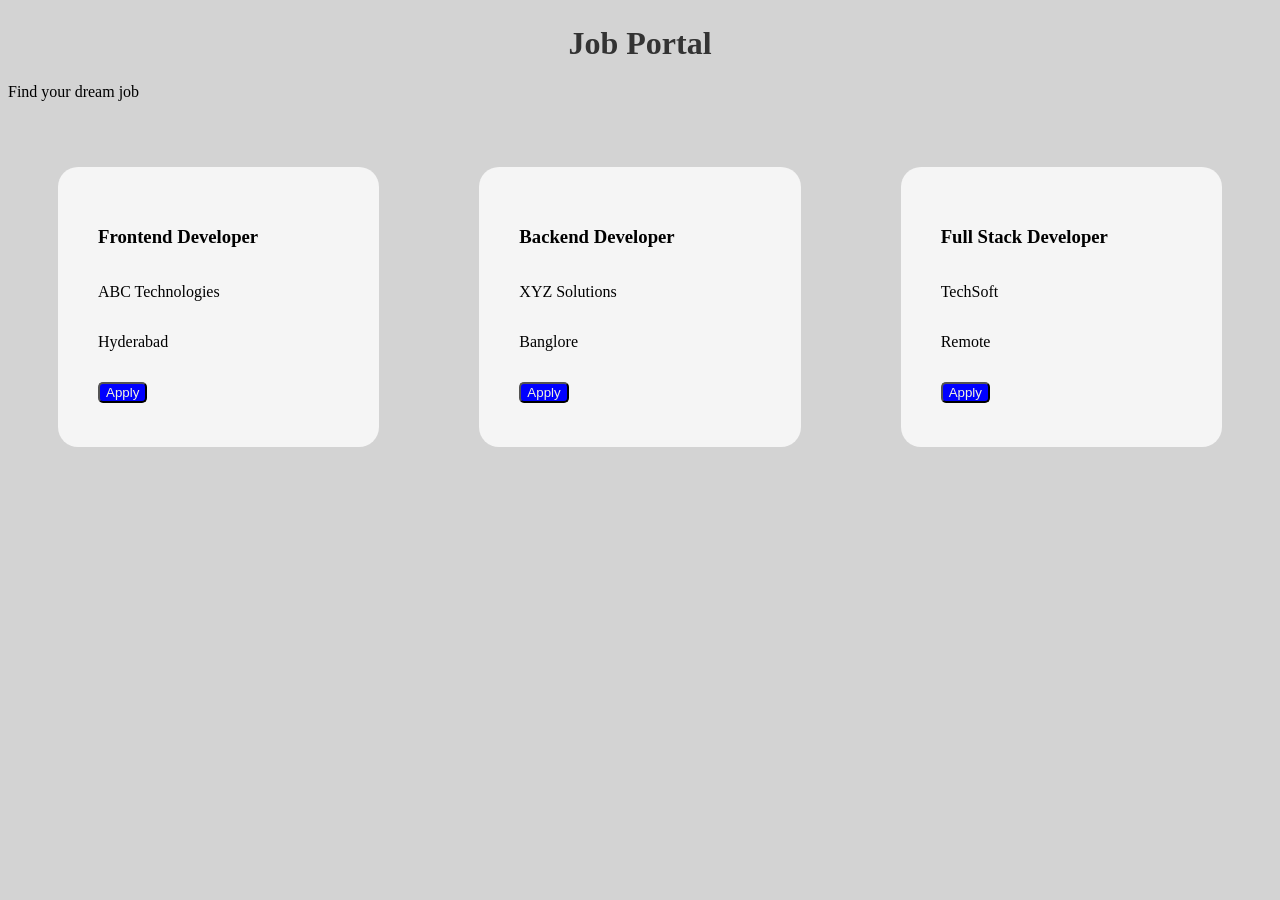
<file: index.html>
<!DOCTYPE html>
<html lang="en">
<head>
    <meta charset="UTF-8">
    <meta name="viewport" content="width=device-width, initial-scale=1.0">
    <title>job portal</title>
    <link rel="Stylesheet" href="style.css">
</head>
<body>
    <h1>Job Portal</h1>
    <p>Find your dream job</p>
    <div class="jobs">
       <div class="job-card"> 
        <h3>Frontend Developer</h3>
        <p>ABC Technologies</p>
        <p>Hyderabad</p>
        <button type="button" class="applybtn" data-role="Fronted Developer">Apply</button>
       </div> 
       <div class="job-card"> 
        <h3>Backend Developer</h3>
        <p>XYZ Solutions</p>
        <p>Banglore</p>
        <button type="button" class="applybtn" data-role="Backend Developer">Apply</button>
       </div>
       <div class="job-card"> 
        <h3>Full Stack Developer</h3>
        <p>TechSoft</p>
        <p>Remote</p>
        <button type="button" class="applybtn" data-role="Full Stack Developer">Apply</button>
       </div>
    </div>
    
    
    <script src="app.js"></script>
</body>
</html>
</file>
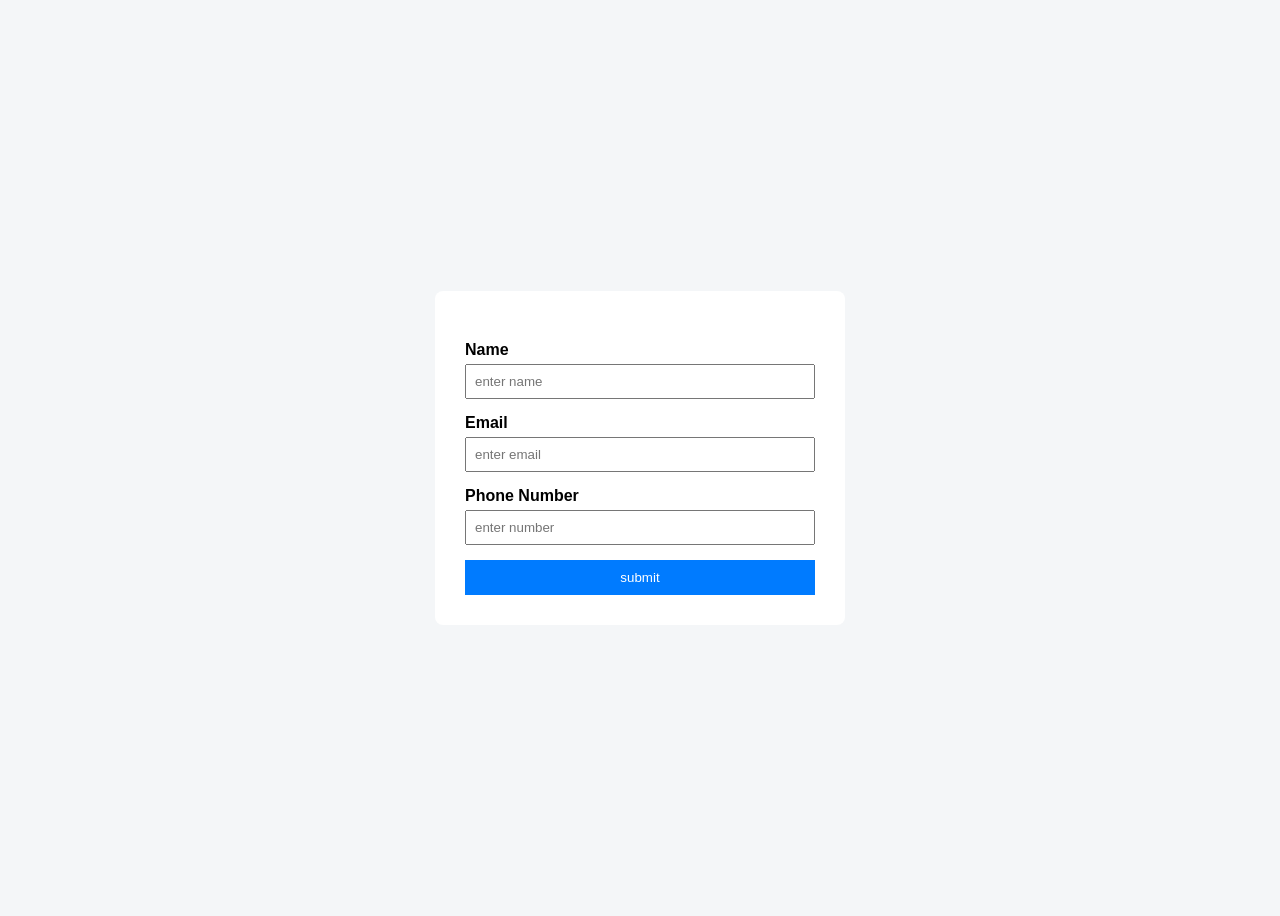
<file: apply.html>
<!DOCTYPE html>
<html lang="en">
<head>
    <meta charset="UTF-8">
    <meta name="viewport" content="width=device-width, initial-scale=1.0">
    <title>jobapply</title>
    <link rel="stylesheet" href="apply.css">
</head>
<body>
    <div class="form-container">
        <h2 id="jobtitle"></h2>
       <form id="applyform">
         <div class="form-group">
          <label for="name">Name</label>
          <input type="text" id="name" name="name" placeholder="enter name" required>
         </div>
         <div class="form-group">
          <label for="email">Email</label>
          <input type="email" id="email" name="email" placeholder="enter email" required>
         </div>
         <div class="form-group">
          <label for="Phone">Phone Number</label>
          <input type="tel" id="Phone" name="Phone" pattern="[0-9]{10}" placeholder="enter number" required>
         </div>
         <button type="submit" id="submit">submit</button>
         <p id="success"> Application  Submitted successfully!</p>

        </form>
 
    </div>
    
    
   
    


<script src="app.js"></script>
</body>
</html>
</file>
<file: style.css>
body{
    background-color: lightgray;
}
h1{
    text-align: center;
    color:#333;
    margin-top:25px ;
}
.jobs{
    display:flex;
   justify-content:center;
   justify-content: space-around;
}

.job-card{
    display:flex;
    flex-direction:column;
    width:300px;
    height:200px;
    padding:40px;
    margin:50px;
    background-color: whitesmoke;
    color:black;
    border-radius:20px;

}

button{
    background-color: blue;
    color:beige;
    margin-top:15px;
    border-radius:5px;
    align-self:flex-start;
}

.job-card:hover{
    box-shadow:2px 2px 10px #333 ;
}
button:hover{
    background-color:black;
    color:white;
}
button:active{
    background-color:black;
}
</file>
<file: apply.css>
body{
    font-family:Arial,sans-serif;
    background-color: #f4f6f8;
    min-height:100vh;
    display: flex;
    justify-content: center;
    align-items: center;
}
.form-container{
    background-color: white;
    padding:30px;
    width:350px;
    border-radius:8px;
    box-shadow:0 4px 10px rgba(0,0,0.0.1);
}
.form-container h2{
    text-align: center;
    margin-bottom: 20px;
}
.form-group{
    margin-bottom: 15px;
}
label{
    display:block;
    margin-bottom:5px;
    font-weight: bold;
}
input,textarea{
    width:100%;
    padding:8px;
    box-sizing:border-box;
}
button{
   width:100%;
   padding:10px;
   background-color: #007bff;
   color:white;
   border:none;
   cursor: pointer;
}
#success{
    display:none;
    margin-top: 15px;
    font-weight: bold;
    color: green;
}
</file>
